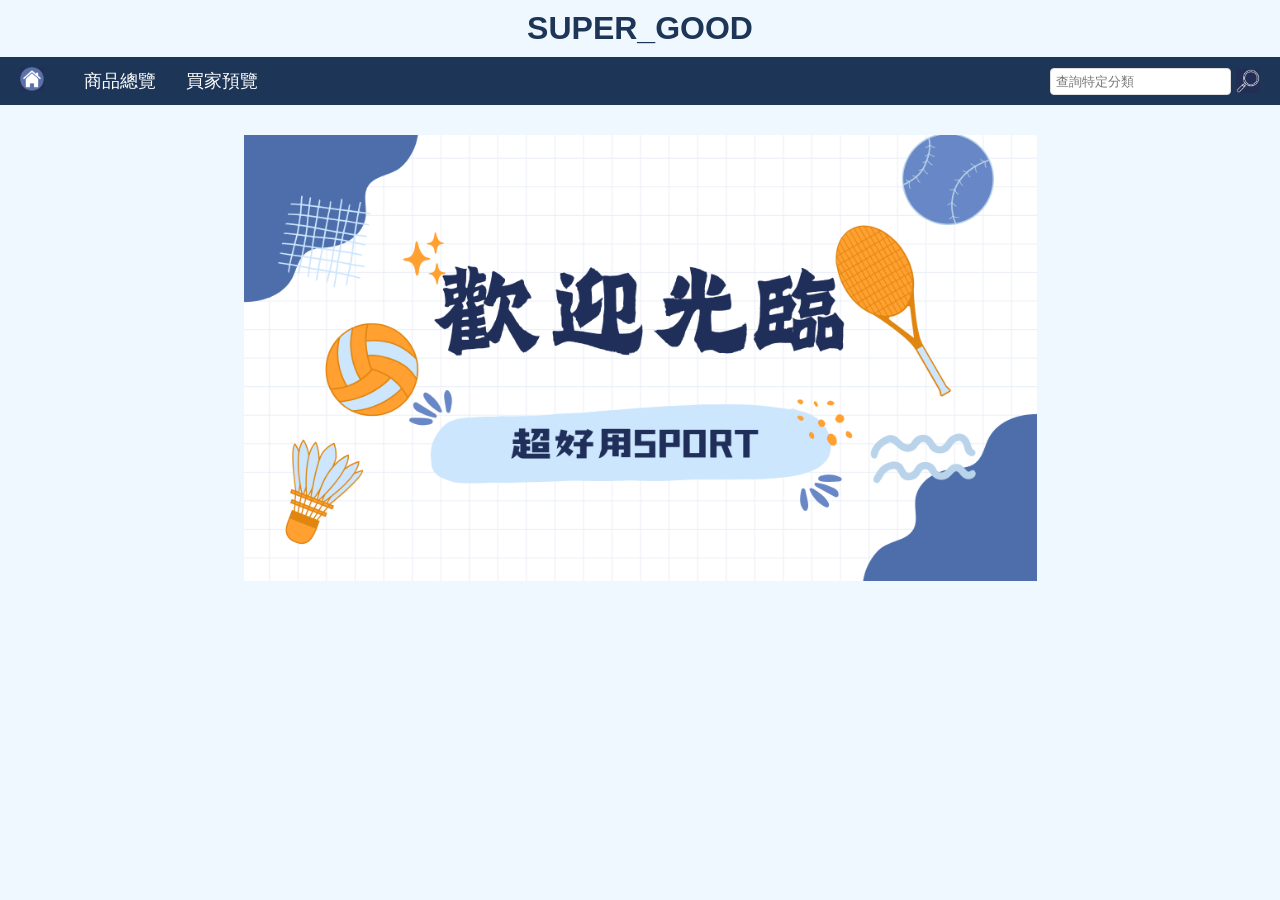
<file: frontend/public/index.html>
<!DOCTYPE html>
<html lang="zh-TW">
<head>
    <meta charset="UTF-8">
    <meta name="viewport" content="width=device-width, initial-scale=1.0">
    <title>運動用品店 - 首頁</title>
    <link rel="stylesheet" href="css/style1.css">
    <script src="https://code.jquery.com/jquery-3.6.0.min.js"></script>
    <script src="js/index.js"></script>
</head>
<body>
    <!-- 主標題 -->
    <div class="title">SUPER_GOOD</div>

    <!-- 深藍色功能列 -->
    <div class="navbar">
        <!-- 首頁按鈕 -->
        <div class="home">
            <a href="index.html">
                <img src="img/home.png" alt="首頁圖示">
            </a>
            <button id="productOverviewButton">商品總覽</button>
            <button id="buyerPreviewButton">買家預覽</button>

            <style>
                .navbar .home button {
                    color: white;
                    font-size: 18px;
                    background: none;
                    border: none;
                    text-decoration: none;
                    margin-left: 30px;
                    cursor: pointer;
                    transition: transform 0.3s;
                }

                .navbar .home button:hover {
                    transform: scale(1.1); /* 輕微放大 */
                }
            </style>

        </div>
        <!-- 搜尋欄 -->
        <div class="search-bar">
            <input type="text" placeholder="查詢特定分類">
            <button>
                <img src="img/search.png" alt="搜尋圖示">
            </button>
        </div>
    </div>

    <!-- 主要內容 -->
    <div class="main-content">
        <img src="img/FOODMENUPROPOSAL.png" alt="歡迎光臨 - 超好用SPORT">
    </div>
</body>
</html>
</file>
<file: frontend/public/css/style1.css>
body {
    font-family: Arial, sans-serif;
    margin: 0;
    padding: 0;
    background-color: #f0f8ff;
}

.title {
    background-color: #f0f8ff;
    text-align: center;
    font-size: 32px;
    font-weight: 900;
    color: #1d3557;
    padding: 10px 0;
    margin: 0;
}

.navbar {
    background-color: #1d3557;
    display: flex;
    align-items: center;
    justify-content: space-between;
    padding: 10px 20px;
}

.navbar .home {
    display: flex;
    align-items: center;
}

.navbar .home img {
    width: 24px;
    height: 24px;
    margin-right: 10px;
}

.navbar .home button {
    color: white;
    font-size: 18px;
    background: none;
    border: none;
    text-decoration: none;
    margin-left: 30px;
    cursor: pointer;
    transition: transform 0.3s;
}

.navbar .home button:hover {
    transform: scale(1.1); /* 輕微放大 */
}

.navbar .navbar-links {
    display: flex;
    align-items: center;
}

.navbar .search-bar {
    display: flex;
    align-items: center;
}

.navbar .search-bar input {
    padding: 5px;
    border: 1px solid #ddd;
    border-radius: 4px;
    margin-right: 5px;
}

.navbar .search-bar button #productOverviewButton #buyerPreviewButton{
    background: none;
    border: none;
    cursor: pointer;
    transition: transform 0.3s; /* 增加放大效果 */
}

.navbar .search-bar button img {
    width: 24px;
    height: 24px;
}

.navbar .search-bar button:hover {
    transform: scale(1.1); /* 搜尋按鈕輕微放大 */
}

/* 主要內容 */
.main-content {
    text-align: center;
    padding: 30px;
}

.main-content img {
    max-width: 65%;
    height: auto;
}
button { background: none; border: none; padding: 0; cursor: pointer; } 
button img { display: block;}
</file>
